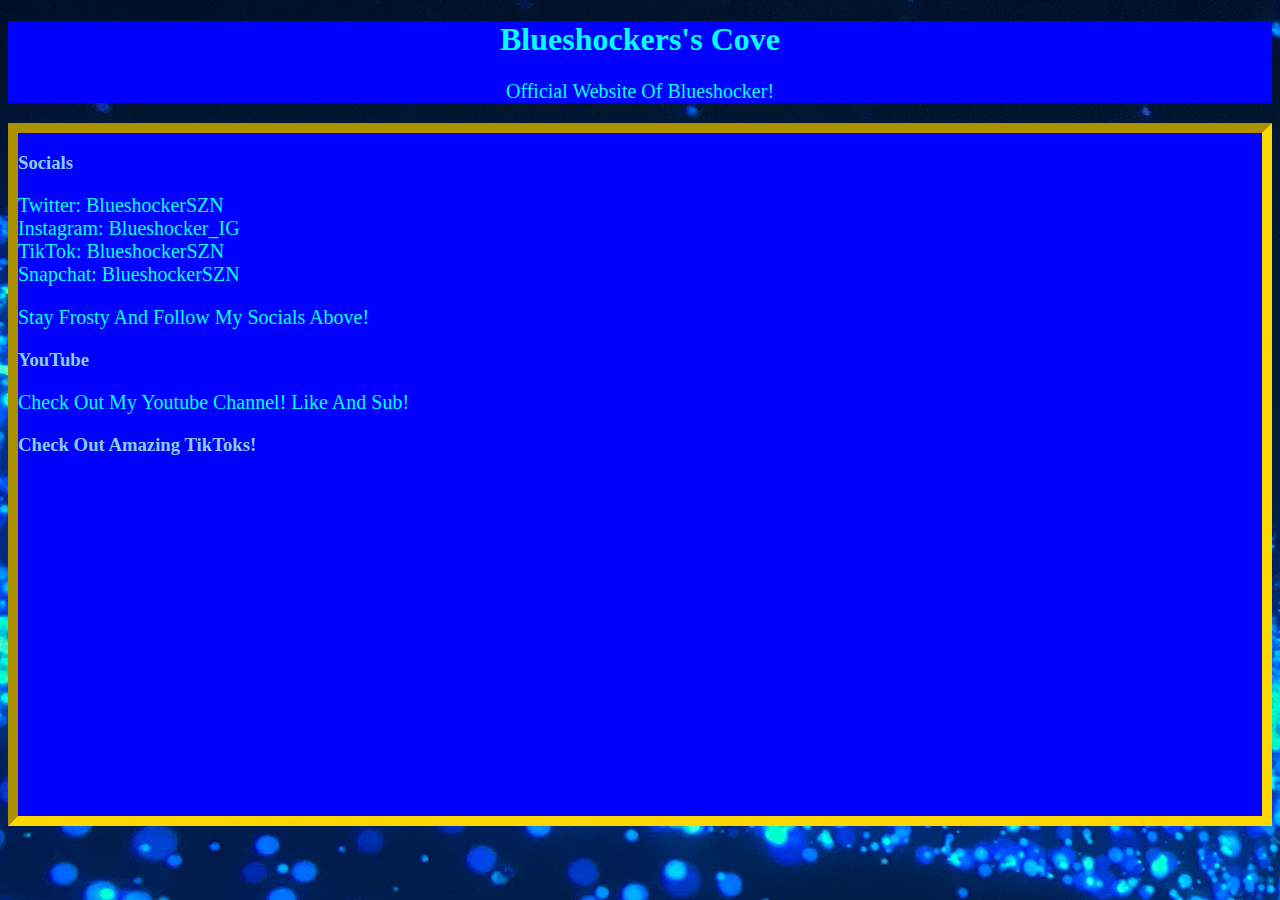
<file: index.html>
<!DOCTYPE html>
<head>
  <title>Blueshocker's Cove!!!!</title>
  <meta charset="utf-8">
  <meta name="viewport" content="width=device-width, initial-scale=1">
<style>
  #blue{
    background-color:  color: blue;

}
    #pcent{
        text-align: center;
    }

div {
 background-color: blue;



}

#opacity{
    
    opacity: 80%;
}

#main{
      border-style: inset;
    border-width: 10px;
  border-color: gold;
}
body {
  background-image: url("../assets/blue.jpg");
  background-repeat: repeat-x;



}

h1 {
  color: aqua;
  text-align: center;
}

p {
  color: cyan;
  font-family: normal;
  font-size: 20px;
}
h2 {
  color: skyblue;
  text-align: left;
     }
h3 {
  color: skyblue;
  text-align: left;
     }

li{
    color:skyblue;
}
  </style>
  
  <script src="https://ajax.googleapis.com/ajax/libs/jquery/3.4.1/jquery.min.js"></script>
  <script src="https://cdnjs.cloudflare.com/ajax/libs/popper.js/1.16.0/umd/popper.min.js"></script>
  <script src="https://maxcdn.bootstrapcdn.com/bootstrap/4.4.1/js/bootstrap.min.js"></script>
</head>
<body>

<div class="jumbotron jumbotron-center" style="background-color:blue">
  <h1>Blueshockers's Cove</h1>
  <p id="pcent">Official Website Of Blueshocker!</p> 
</div>

<div class="container"    id= "main" >
  <div class="row" >
    <div class="col-lg">
      <h3>Socials</h3>
      <p>Twitter: BlueshockerSZN<br>Instagram: Blueshocker_IG<br>TikTok: BlueshockerSZN<br> Snapchat: BlueshockerSZN
        </p>
      <p>Stay Frosty And Follow My Socials Above!</p>
    </div>
    <div class="col-lg">
      <h3>YouTube</h3>
      <p>Check Out My Youtube Channel! Like And Sub!</p>
      <p></p>
    </div>
    <div class="col-lg">
      <h3>Check Out Amazing TikToks!<br></h3>        
      <p><iframe width="560" height="315" src="https://www.youtube.com/embed/PyfsTt0KTgg" frameborder="0" allow="accelerometer; autoplay; encrypted-media; gyroscope; picture-in-picture" allowfullscreen></iframe></p>
      <p></p>
    </div>
  </div>
  
</div>

</body>
</html>
</file>
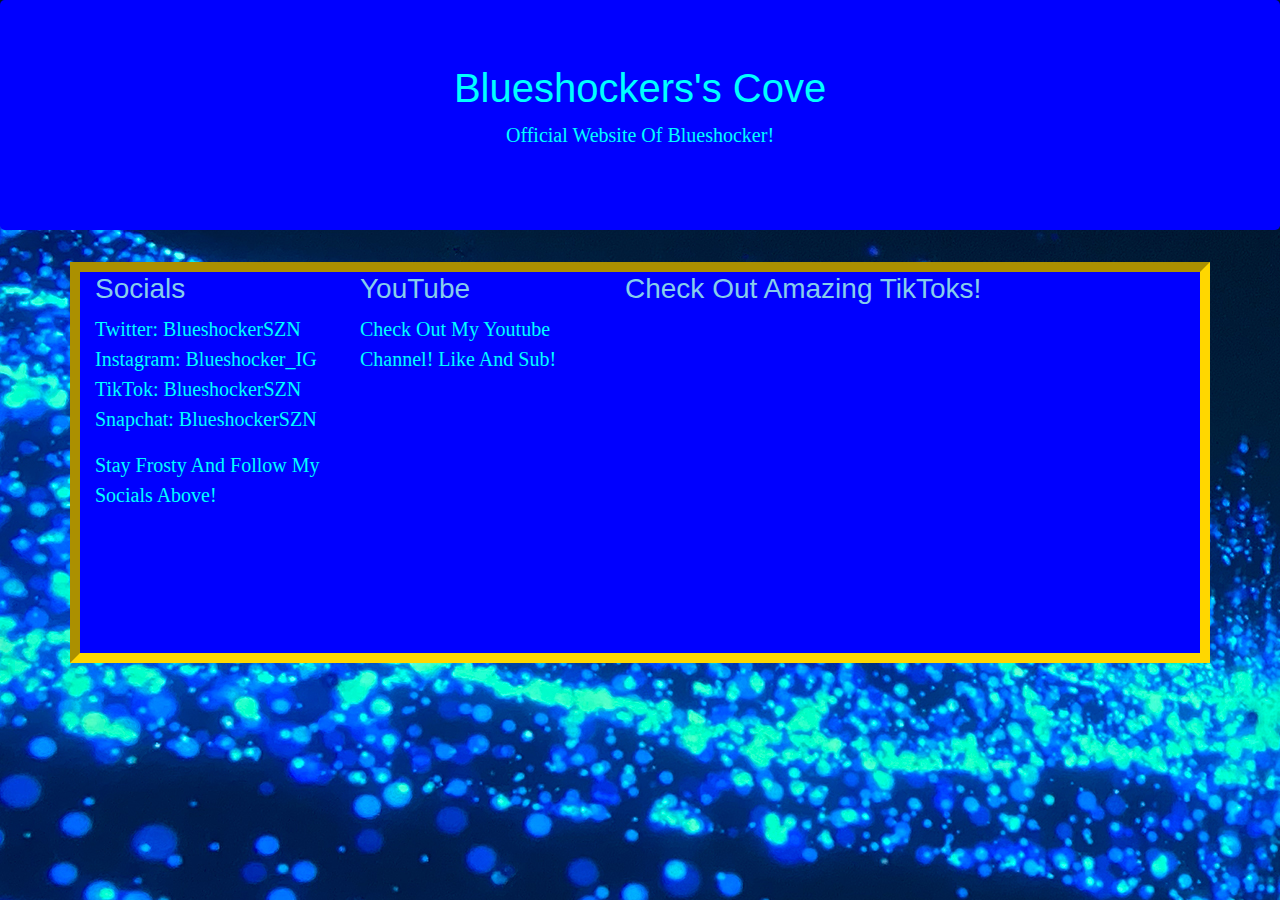
<file: scripts/index.html>
<!DOCTYPE html>
<head>
  <title>Blueshocker's Cove!</title>
  <meta charset="utf-8">
  <meta name="viewport" content="width=device-width, initial-scale=1">
  <link rel="stylesheet" href="https://maxcdn.bootstrapcdn.com/bootstrap/4.4.1/css/bootstrap.min.css">
<link rel="stylesheet" type="text/css" href="/css/mystyle.css">
  <script src="https://ajax.googleapis.com/ajax/libs/jquery/3.4.1/jquery.min.js"></script>
  <script src="https://cdnjs.cloudflare.com/ajax/libs/popper.js/1.16.0/umd/popper.min.js"></script>
  <script src="https://maxcdn.bootstrapcdn.com/bootstrap/4.4.1/js/bootstrap.min.js"></script>
</head>
<body>

<div class="jumbotron jumbotron-center" style="background-color:blue">
  <h1>Blueshockers's Cove</h1>
  <p id="pcent">Official Website Of Blueshocker!</p> 
</div>
  
<div class="container"    id= "main" >
  <div class="row" >
    <div class="col-lg">
      <h3>Socials</h3>
      <p>Twitter: BlueshockerSZN<br>Instagram: Blueshocker_IG<br>TikTok: BlueshockerSZN<br> Snapchat: BlueshockerSZN
        </p>
      <p>Stay Frosty And Follow My Socials Above!</p>
    </div>
    <div class="col-lg">
      <h3>YouTube</h3>
      <p>Check Out My Youtube Channel! Like And Sub!</p>
      <p></p>
    </div>
    <div class="col-lg">
      <h3>Check Out Amazing TikToks!<br></h3>        
      <p><iframe width="560" height="315" src="https://www.youtube.com/embed/PyfsTt0KTgg" frameborder="0" allow="accelerometer; autoplay; encrypted-media; gyroscope; picture-in-picture" allowfullscreen></iframe></p>
      <p></p>
    </div>
  </div>
</div>

</body>
</html>
</file>
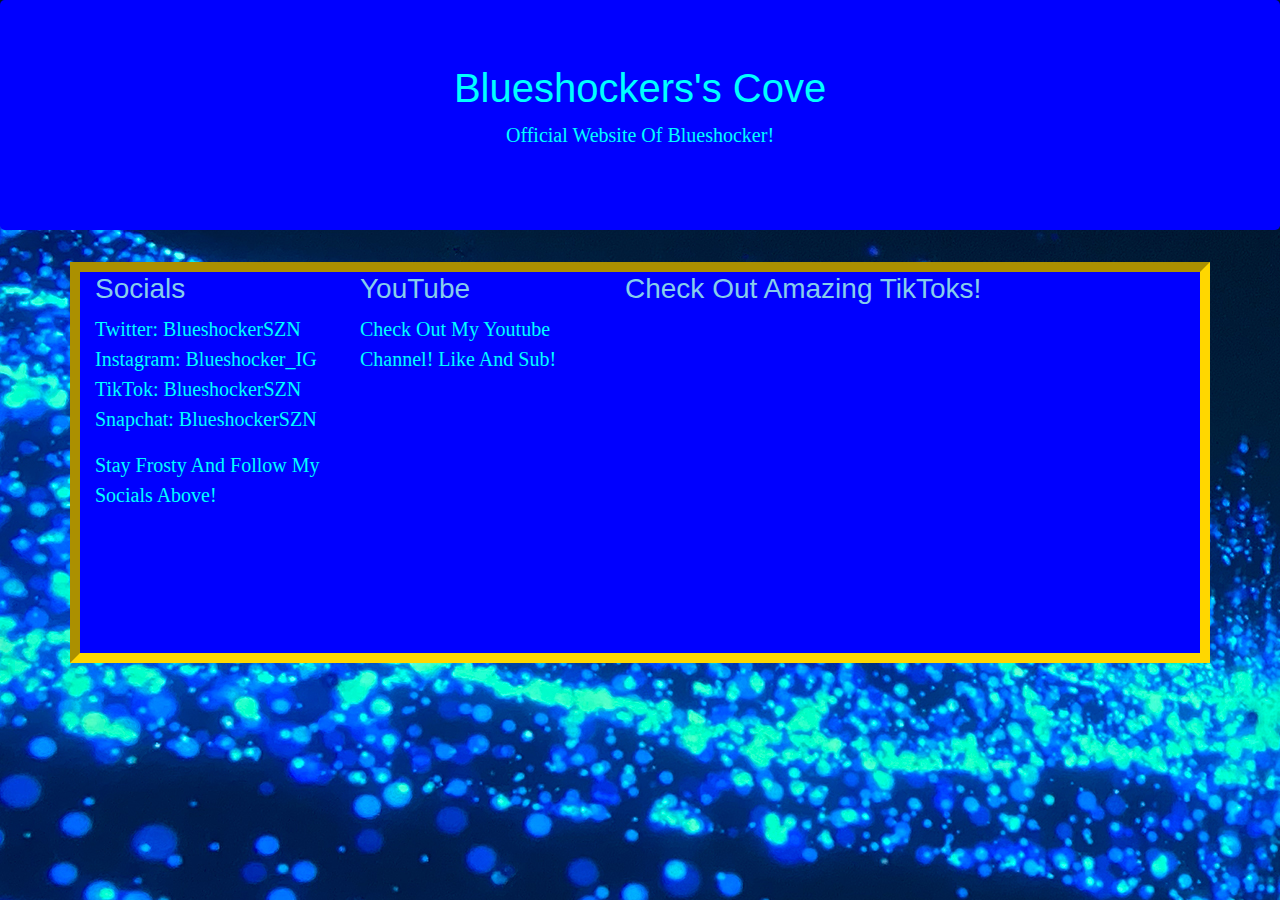
<file: index2.html>
<!DOCTYPE html>
<head>
  <title>Blueshocker's Cove!</title>
  <meta charset="utf-8">
  <meta name="viewport" content="width=device-width, initial-scale=1">
  <link rel="stylesheet" href="https://maxcdn.bootstrapcdn.com/bootstrap/4.4.1/css/bootstrap.min.css">
<link rel="stylesheet" type="text/css" href="/css/mystyle.css">
  <script src="https://ajax.googleapis.com/ajax/libs/jquery/3.4.1/jquery.min.js"></script>
  <script src="https://cdnjs.cloudflare.com/ajax/libs/popper.js/1.16.0/umd/popper.min.js"></script>
  <script src="https://maxcdn.bootstrapcdn.com/bootstrap/4.4.1/js/bootstrap.min.js"></script>
</head>
<body>

<div class="jumbotron jumbotron-center" style="background-color:blue">
  <h1>Blueshockers's Cove</h1>
  <p id="pcent">Official Website Of Blueshocker!</p> 
</div>

<div class="container"    id= "main" >
  <div class="row" >
    <div class="col-lg">
      <h3>Socials</h3>
      <p>Twitter: BlueshockerSZN<br>Instagram: Blueshocker_IG<br>TikTok: BlueshockerSZN<br> Snapchat: BlueshockerSZN
        </p>
      <p>Stay Frosty And Follow My Socials Above!</p>
    </div>
    <div class="col-lg">
      <h3>YouTube</h3>
      <p>Check Out My Youtube Channel! Like And Sub!</p>
      <p></p>
    </div>
    <div class="col-lg">
      <h3>Check Out Amazing TikToks!<br></h3>        
      <p><iframe width="560" height="315" src="https://www.youtube.com/embed/PyfsTt0KTgg" frameborder="0" allow="accelerometer; autoplay; encrypted-media; gyroscope; picture-in-picture" allowfullscreen></iframe></p>
      <p></p>
    </div>
  </div>
</div>

</body>
</html>
</file>
<file: css/mystyle.css>
#blue{
    background-color:  color: blue;

}
    #pcent{
        text-align: center;
    }

div {
 background-color: blue;



}

#opacity{
    
    opacity: 80%;
}

#main{
      border-style: inset;
    border-width: 10px;
  border-color: gold;
}
body {
  background-image: url("../assets/blue.jpg");
  background-repeat: repeat-x;



}

h1 {
  color: aqua;
  text-align: center;
}

p {
  color: cyan;
  font-family: normal;
  font-size: 20px;
}
h2 {
  color: skyblue;
  text-align: left;
     }
h3 {
  color: skyblue;
  text-align: left;
     }

li{
    color:skyblue;
}
</file>
